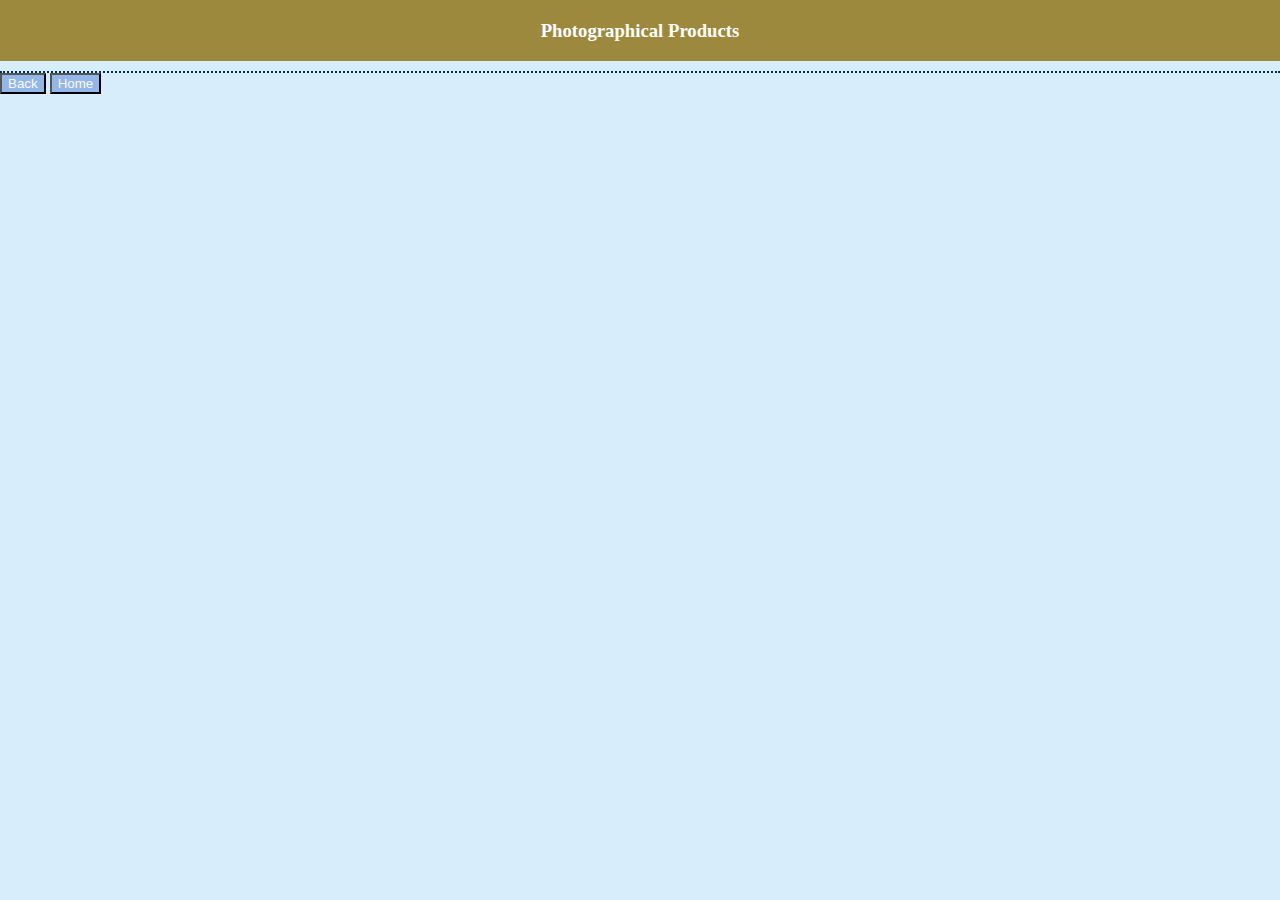
<file: pages/Products.html>
<!DOCTYPE html>
<html lang="en">

<head>
    <meta charset="UTF-8">
    <meta name="viewport" content="width=device-width, initial-scale=1.0">
    <title>Products</title>
    <link rel="stylesheet" href="/css/style.css">
</head>

<body>

    <header class="header_Product">
        <h3>Photographical Products</h3>
    </header>
    <div class="border_line"></div>
    <div class="list_of_topics"></div>

    <a href="/AboutUS.html"><button>Back</button></a>
    <a href="/index.html"><button>Home</button></a>
</body>

</html>
</file>
<file: css/style.css>
body {
    padding: 0;
    margin: 0;
    background-color: #d7edfb;
}

.Header-section {

    height: 50px;
    background-color: #003153;
}

.Header-section div {
    display: inline-block;
}

nav {
    display: inline-block;
}

li {
    display: inline-block;
    margin-left: 60px;
    font-size: 18px;
    font-family: 'Times New Roman', serif;


}

h4 {
    position: absolute;
    top: 373px;
    left: 74px;
    width: 350px;
    height: 300px;
    font-family: "Oswald", sans-serif;
    color: #000000;


}

.Icon {

    background-color: #FF6A00;
    font-family: "Oswald", sans-serif;
    font-size: 26.2px;
    color: #fff;
    padding: 10px;
    width: 180px;
    text-align: center;
    border-radius: 0px 5px 5px 0px;
}

.Icon:hover {
    color: white;
    border-radius: 0px 5px 5px 0px;
    font-family: "Oswald", sans-serif;
    font-weight: 750;


}

#base {
    position: relative;
}

#supporter {
    position: absolute;
    top: 150px;
    left: 74px;
    width: 350px;
    height: 300px;
}


.textonimage {
    text-align: center;

}

a {
    text-decoration: none;
}

a {
    color: white;
}

a:hover {
    color: #FFA500;
    font-size: 20px;
    font-weight: 600;
}

a:active {
    color: #fff;
}

button {
    background-color: #93b7e7;
    color: #f9fafc;
}

.header_Product {
    padding: 1px;
    background-color: #9c893d;
    color: white;
    text-align: center;
}

.border_line {
    margin-top: 10px;
    border-top: 2px dotted #003153;
}
</file>
